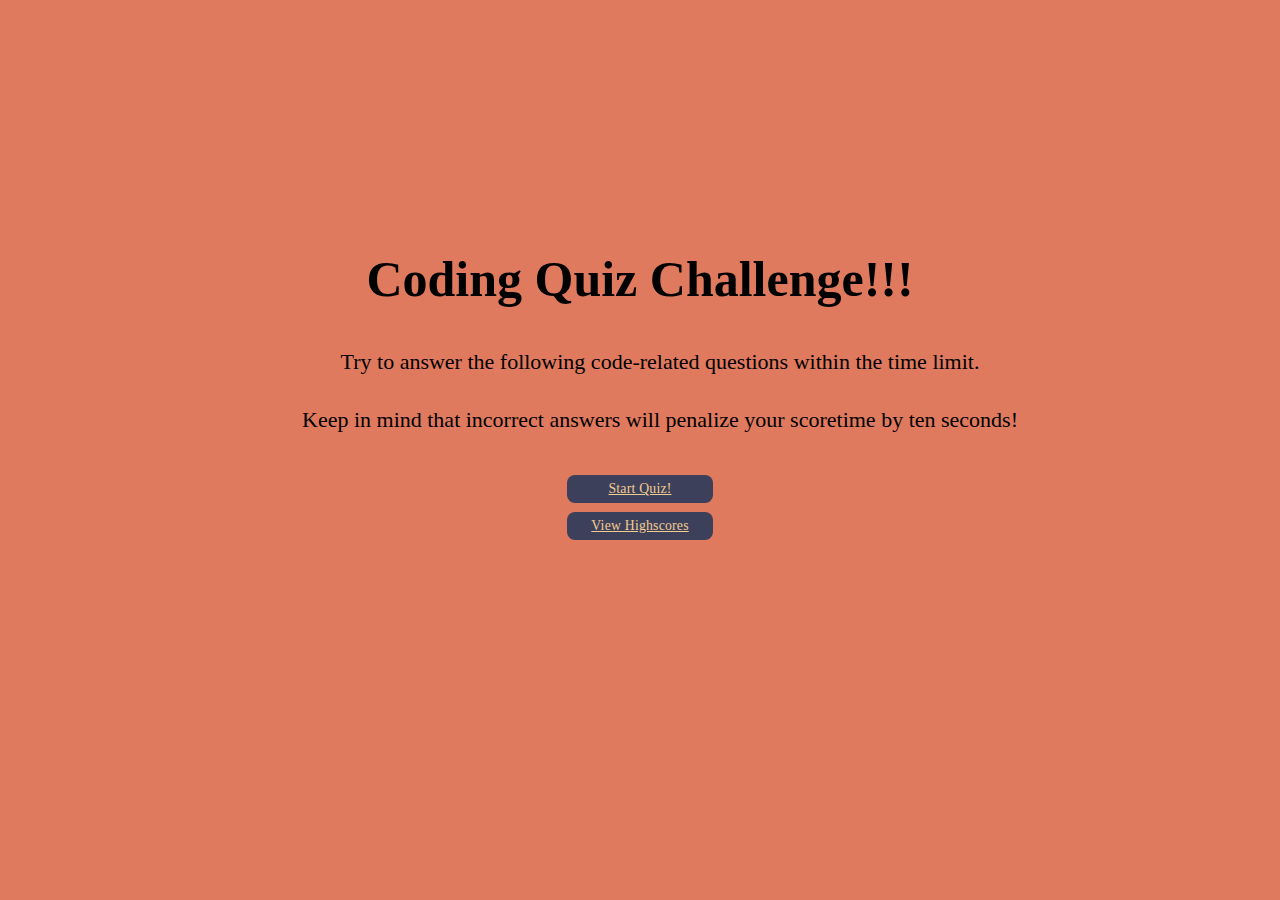
<file: index.html>
<!DOCTYPE html>
<html lang="en">
<head>
    <meta charset="UTF-8">
    <meta http-equiv="X-UA-Compatible" content="IE=edge">
    <meta name="viewport" content="width=device-width, initial-scale=1.0">
    <link rel = "stylesheet" href="./style.css">
    <title>CodeQuizTae</title>
</head>

<h1>Coding Quiz Challenge!!!</h1>
<br><br><br>
<body>
    <p> Try to answer the following code-related questions within the time limit.</p> 
    <p>Keep in mind that incorrect answers will penalize your scoretime by ten seconds!</p>
    <br><br>
    <a href="./game.html" class= "start">Start Quiz!</a>
    <a href="./highscore.html" class= "start">View Highscores</a>
</body>
</html>
</file>
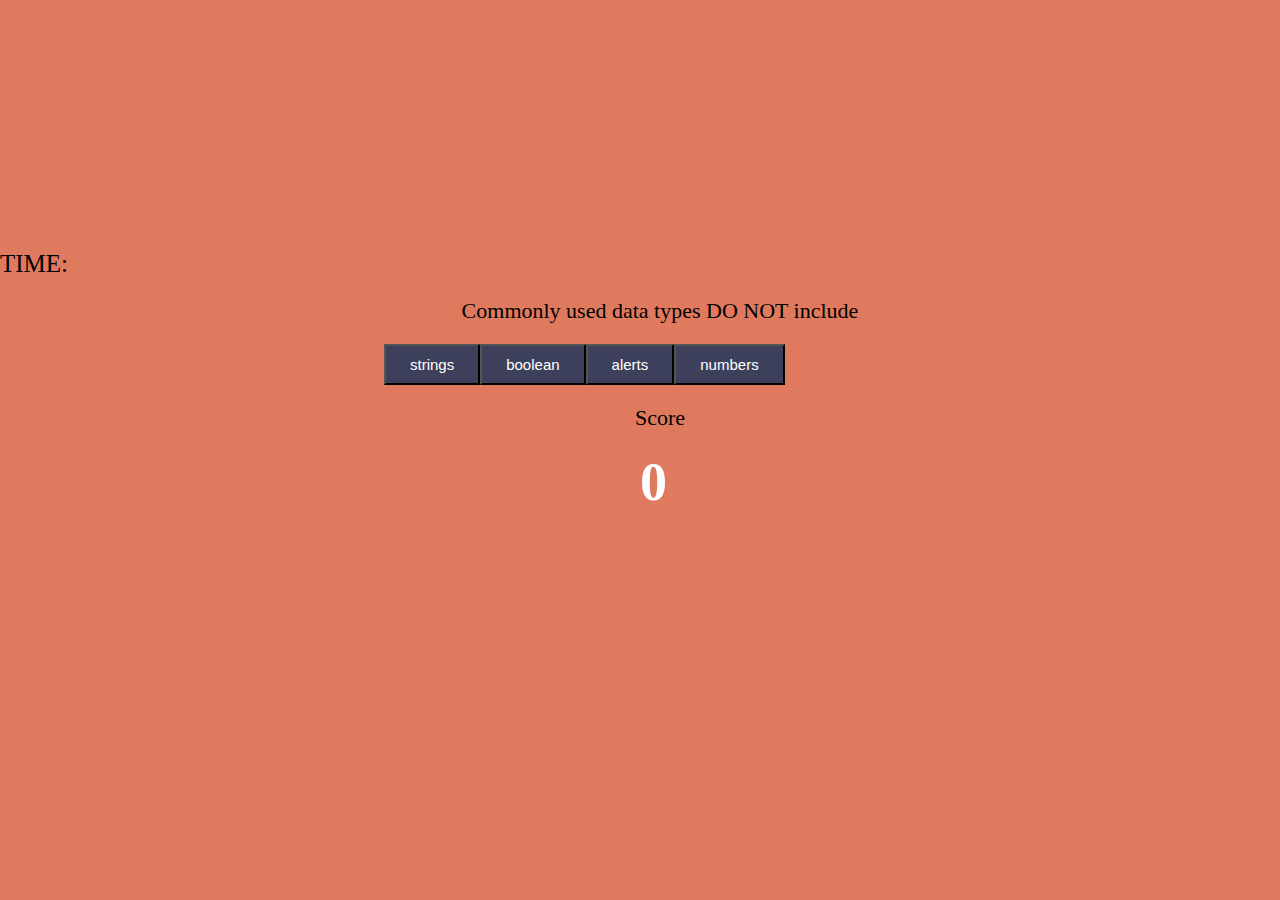
<file: game.html>
<!DOCTYPE html>
<html lang="en">
<head>
    <meta charset="UTF-8">
    <meta http-equiv="X-UA-Compatible" content="IE=edge">
    <meta name="viewport" content="width=device-width, initial-scale=1.0">
    <title>Quiz Page</title>
    <link rel="stylesheet" href="./style.css">
</head>
<body>
    <div id="tim">TIME:</div>
    <div id="timer"></div>
    <div id="container">
        <div id="game" class="justify-center flex-column">
            <div id="hud">
                <div class="hud-item">
                    <p id="progressText" class="hud-prefix">
                        Question
                    </p>
                    <div id="progressBar">
                    </div>
                </div>
                <div class="hud-item">
                    <p class="hud-prefix">
                        Score 
                    </p>
                    <h3 class="hud-main-text" id="score">
                        0
                    </h3> 
                </div>
        </div> 
    </div>
    <div id="highScoreContainer"></div>
</body>
<script src="script.js"></script>
</html>
</file>
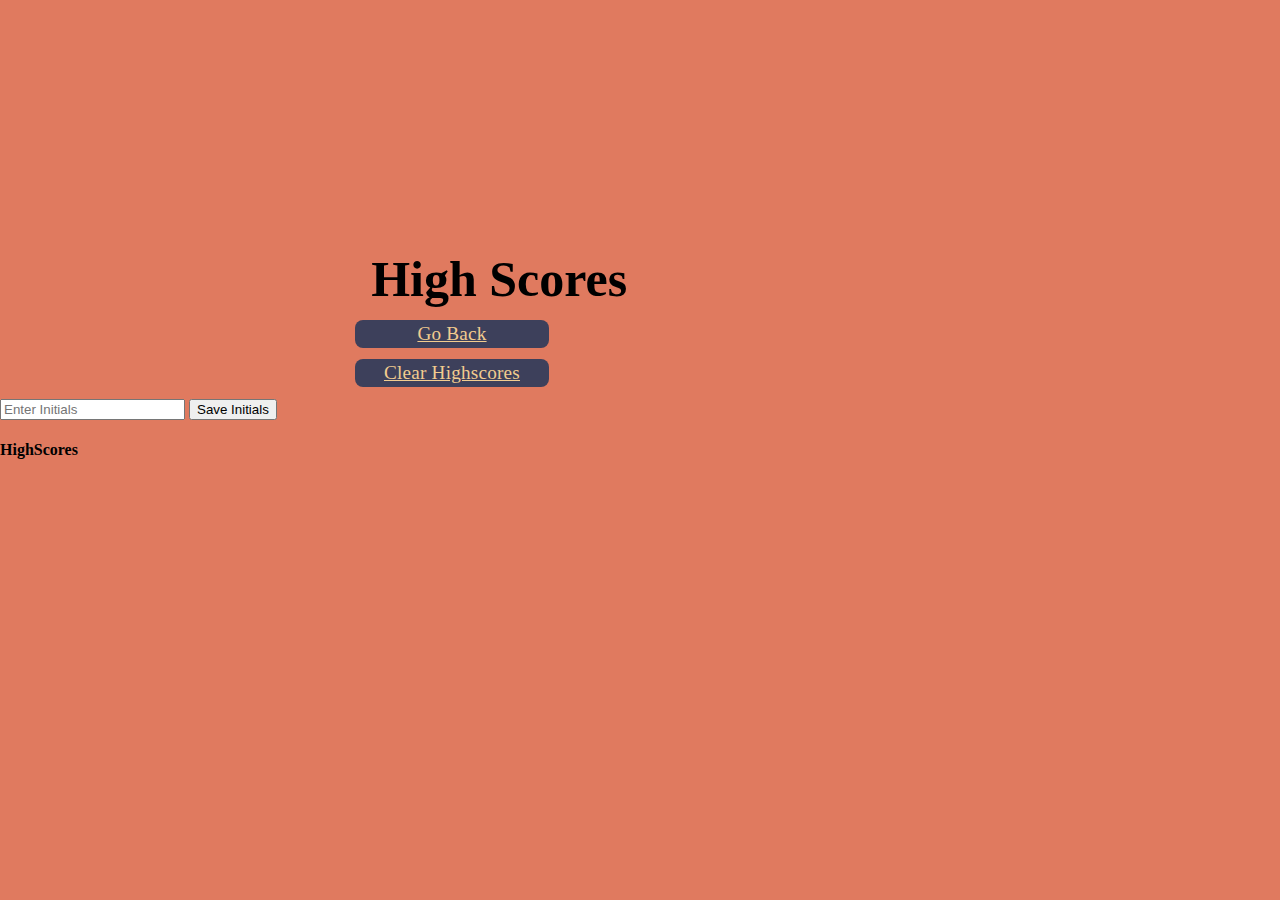
<file: highscore.html>
<!DOCTYPE html>
<html lang="en">
<head>
    <meta charset="UTF-8">
    <meta http-equiv="X-UA-Compatible" content="IE=edge">
    <meta name="viewport" content="width=device-width, initial-scale=1.0">
    <link rel = "stylesheet" href="./highscore.css">
    <title>High Scores</title>
</head>
<h1>High Scores</h1>
<body>
    <a href="./index.html" class= "start">Go Back</a>
    <a href="#" class= "start" button onclick="deleteItems()" >Clear Highscores</a> </button>

    <input id="initialInput" type="text" placeholder="Enter Initials">
    <button id="initialBtn">Save Initials</button>

    <div>
        <h4>HighScores</h4>
        <ol id="highscoreBoard">

        </ol>
    </div>
</body>
<script src="highScore.js"></script>
</html>
</file>
<file: style.css>
body {
    position: relative;
    display: block;
    background-color: #e07a5f;
    margin: revert;
    margin-left: auto;
    margin-right: auto;
    margin-top: 250px;
}

h1 {
    margin: auto;
    text-align: center;
    font-size: 50px;
}

p {
    width: 100%;
    padding: 12px 20px;
    margin: 8px 20px;
    box-sizing: border-box;
    font-size: 22px;
    text-align: center;
}
.start {
    background-color: #3d405b;
    border-radius: 8px;
    border-color: thistle;
    border: 2px;
    color: #f2cc8f;
    cursor: pointer;
    font-size: 2.2em;
    letter-spacing: 0.21px;
    line-height: 8px;
    max-width: 146px;
    padding: 10px 24px;
    text-align: center;
    transition-duration: 0.20s;
    transition-property: inherit;
    transition-timing-function: linear;
    margin: 0.6em auto;
    display: block;
}


.start:hover {
    opacity: 0.5;
    box-shadow: 0 0.4rem 1.4rem 0 black;
}
/*/////////////////////////??//////////////*/
:root {
    background-color: #e07a5f;
}

* {
    box-sizing: border-box;
    margin: 0;  
    padding: 0%;
    font-size: 62.5%;
}

h3 {
    font-size: 5.4rem;
    color: white;
    margin-bottom: 5rem; 
    position: relative;
    left: 50%;   
}

h2 {
    font-size: 4.2rem;
    margin-bottom: 4rem;
}

.container {
    width: 100vw;
    height: 100vh;
    display: flex;
    justify-content: center;
    align-items: center;
    max-width: 80rem;   
    margin: 0 auto;
    padding: 2rem;
}

.flex-column {
    display: flex;
    flex-direction: column;
}

.flex-center {
    justify-content: center;
    align-items: center;
}

.justify-center {
    justify-content: center;
}

.text-center {
    text-align: center;
}

.hidden {
    display: none;
}

.answerBtn {
    background-color: #3d405b;
    color: white;
    font-size: 15px;
    padding: 10px 24px;
    position: relative;
    left: 30%;
}

#timer {
    font-size: 25px;
}
#tim {
    font-size: 25px;
}
</file>
<file: highscore.css>
body {
    display: block;
    background-color: #e07a5f;
    margin: revert;
    margin-left: auto;
    margin-right: auto;
    margin-top: 250px;
}

h1 {
    margin: auto;
    text-align: center;
    font-size: 50px;
    left: -11%;
    position: relative;
}

p {
    width: 100%;
    padding: 12px 20px;
    margin: 8px 20px;
    box-sizing: border-box;
    font-size: 22px;
    text-align: center;
}

.start:hover {
    opacity: 0.5;
    box-shadow: 0 0.4rem 1.4rem 0 black;
}

.start {
    background-color: #3d405b;
    border-radius: 8px;
    border-color: thistle;
    color: #f2cc8f;
    cursor: pointer;
    font-size: 1.2em;
    letter-spacing: 0.21px;
    line-height: 8px;
    max-width: 146px;
    padding: 10px 24px;
    text-align: center;
    transition-duration: 0.20s;
    transition-property: inherit;
    transition-timing-function: linear;
    margin: 0.6em auto;
    display: block;
    position: relative;
    left: -188px;
}
</file>
